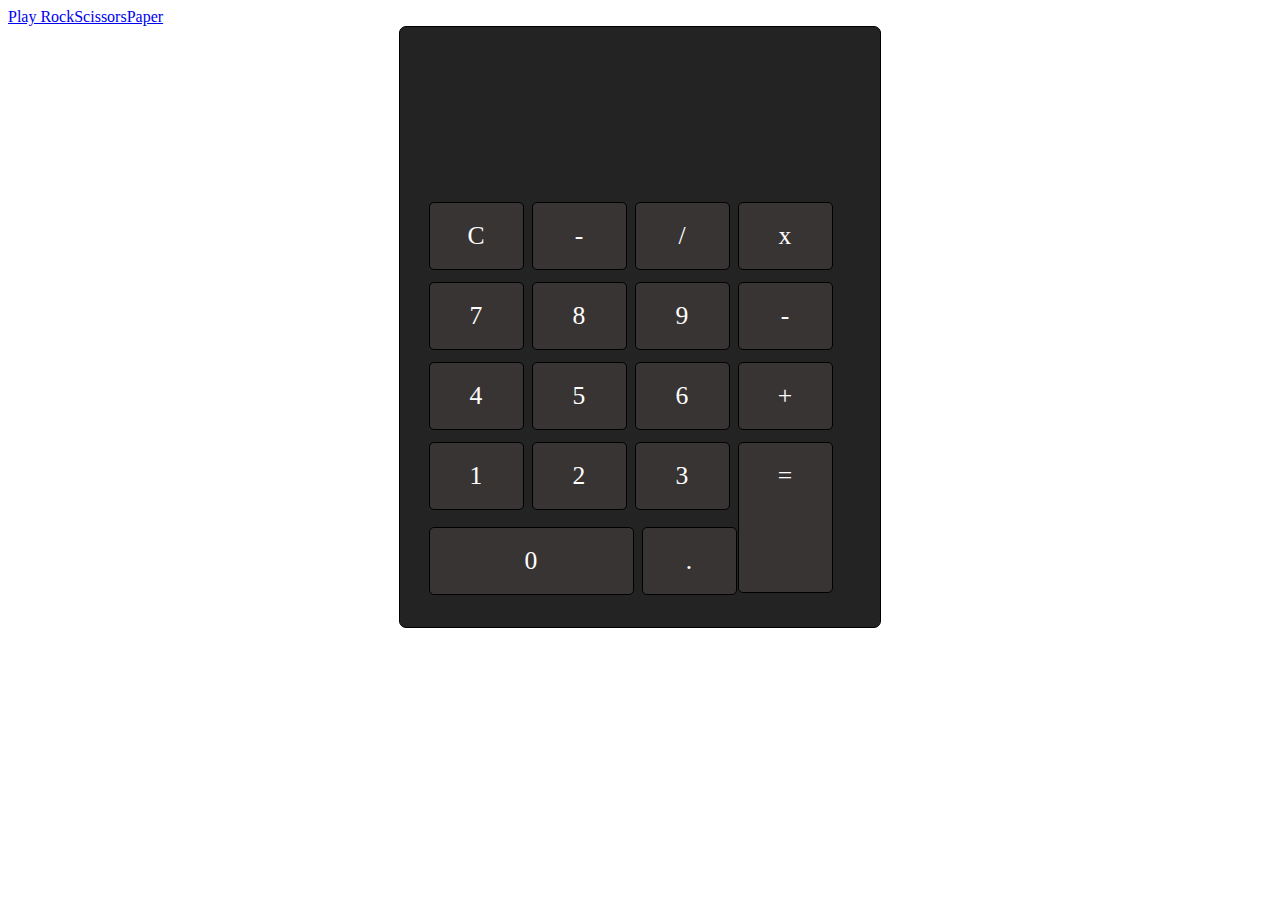
<file: index.html>
<!DOCTYPE html>
<html lang="en">
  <head>
    <meta charset="UTF-8" />
    <meta http-equiv="X-UA-Compatible" content="IE=edge" />
    <meta name="viewport" content="width=device-width, initial-scale=1.0" />
    <link rel="stylesheet" href="./css/styles.css" />
    <title>Calculator</title>
  </head>

  <body>
    <header>
      <a href="./pages/game.html">Play RockScissorsPaper</a>
    </header>
    <div class="calculator">
      <div class="screen" id="screen"></div>
      <ul id="anchor" class="anchor">
          <li><a href="#" data-key="clear">C</a></li>
          <li><a href="#" data-key="-">-</a></li>
          <li><a href="#" data-key="/">/</a></li>
          <li><a href="#" data-key="*">x</a></li>    
          <li><a href="#" data-key="7">7</a></li>
          <li><a href="#" data-key="8">8</a></li>
          <li><a href="#" data-key="9">9</a></li>
          <li><a href="#" data-key="-">-</a></li>
          <li><a href="#" data-key="4">4</a></li>
          <li><a href="#" data-key="5">5</a></li>
          <li><a href="#" data-key="6">6</a></li>
          <li><a href="#" data-key="+">+</a></li>
          <li><a href="#" data-key="1">1</a></li>
          <li><a href="#" data-key="2">2</a></li>
          <li><a href="#" data-key="3">3</a></li>
          <li><a href="#" data-key="equal" class="equal tall">=</a></li>
          <li><a href="#" data-key="0" class="wide shift">0</a></li>
          <li><a href="#" data-key="." class="shift">.</a></li>
      </ul>
  </div>
  </div>

    <script src="./js/index.js"></script>
  </body>
</html>
</file>
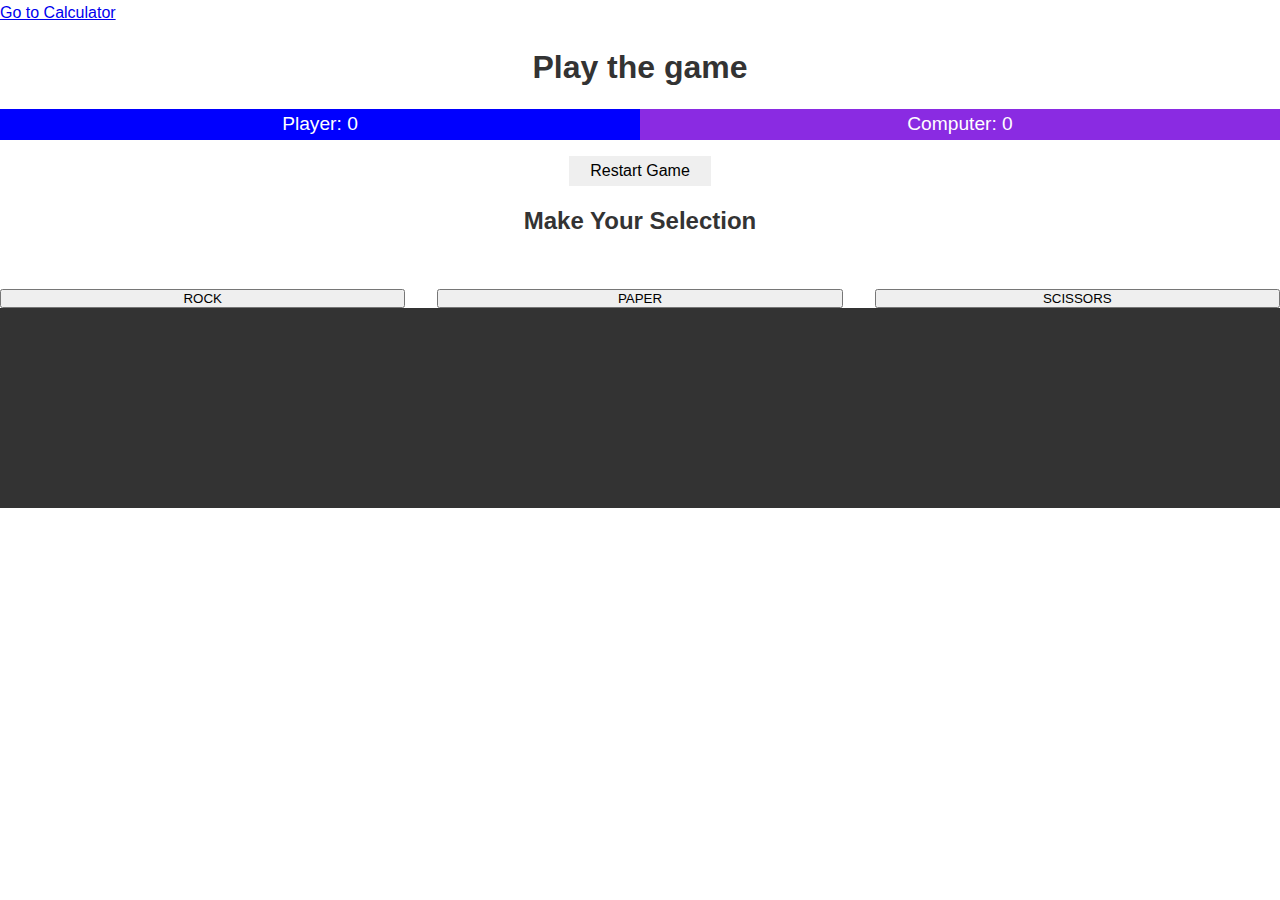
<file: pages/game.html>
<!DOCTYPE html>
<html lang="en">
<head>
    <meta charset="UTF-8">
    <meta http-equiv="X-UA-Compatible" content="IE=edge">
    <meta name="viewport" content="width=device-width, initial-scale=1.0">
    <title>Document</title>
    <link rel="stylesheet" href="../css/game.css">
</head>
<body>
    <a href="../index.html">Go to Calculator</a>
    <div class="container">
        <header class="header">
          <h1>Play the game</h1>
          <div id="score" class="score">
              <p>Player: 0</p>
              <p>Computer: 0</p>
            </div>
        </header>
        <button id="restart" class="restart-btn">Restart Game</button>
        <h2>Make Your Selection</h2>
        <div class="choices">
          <button id="rock" >ROCK</button>
          <button id="paper" >PAPER</button>
          <button id="scissors" >SCISSORS</button>
        </div>
      </div>
  
      <!-- display -->
      <div class="display">
        <div id="result" class="modal-content"></div>
      </div>
      <script src="../js/game.js"></script>
</body>
</html>
</file>
<file: css/styles.css>
.calculator {
  width: 480px;
  height: auto;
  padding: 10px 0;
  margin: auto;
  background: #232323;
  border: #000 1px solid;
  border-radius: 7px;
  overflow: hidden;
  text-align: center;
}

.screen {
  width: 424px;
  height: 93px;
  margin: 12px auto 30px;
  padding: 15px 20px;
  color: whitesmoke;
  text-align: right;
  font-size: 4em;
}

.anchor {
  padding: 0;
  width: 423px;
  margin: auto;
  overflow: hidden;
  list-style: none;
}

.anchor li {
  display: inline;
  float: left;
  padding: 0px;
  margin-right: 8px;
  margin-bottom: 12px;
}

.anchor a {
  display: block;
  width: 95px;
  height: 68px;
  padding: 18px 0 12px;
  color: white;
  font-size: 1.6em;
  font-weight: 500;
  background-color: rgb(57, 52, 52);
  border: #000 1px solid;
  border-radius: 5px;
  text-align: center;
  text-decoration: none;
  box-sizing: border-box;
  cursor: pointer;
}

.anchor a:active {
  background-color: bisque;
}

.tall {
  height: 151px !important;
}

.wide {
  width: 205px !important;
}

.shift {
  margin-top: -78px;
}
</file>
<file: css/game.css>
* {
  box-sizing: border-box;
  padding: 0;
  margin: 0;
}

body {
  font-family: 'Roboto', sans-serif;
  line-height: 1.6;
  background: #fff;
  color: #333;
}

.container {

  margin: auto;
  overflow: hidden;
  /* padding: 0 2rem; */
  text-align: center;
}

.restart-btn {

  color:black;
  padding: 0.4rem 1.3rem;
  font-size: 1rem;
  cursor: pointer;
  outline: none;
  border: none;
  margin-bottom: 1rem;
}

.restart-btn:hover {
  background: black;
  color: #fff;
}

.header {
  text-align: center;
  margin: 1rem 0;
}

.header h1 {
  margin-bottom: 1rem;
}

.score {
  display: grid;
  grid-template-columns: repeat(2, 1fr);
  font-size: 1.2rem;
  color: #fff;
}

.score p:first-child {
  background: blue;
}

.score p:last-child {
  background: blueviolet;
}

.choices {
  display: grid;
  grid-template-columns: repeat(3, 1fr);
  grid-gap: 2rem;
  margin-top: 3rem;
  text-align: center;
}

.choice {
  cursor: pointer;
}



.text-win {
  color: green;
}

.text-lose {
  color: red;
}

.modal {
 border: 2px solid black;
 padding: 10% 10%;
}

.modal-content {
 
 height: 200px;
 background-color: #333;
  
}

.draw-game{
    color: cadetblue;
}

.modal-content p {
  font-size: 6rem;
  color: aquamarine;
  
}
</file>
